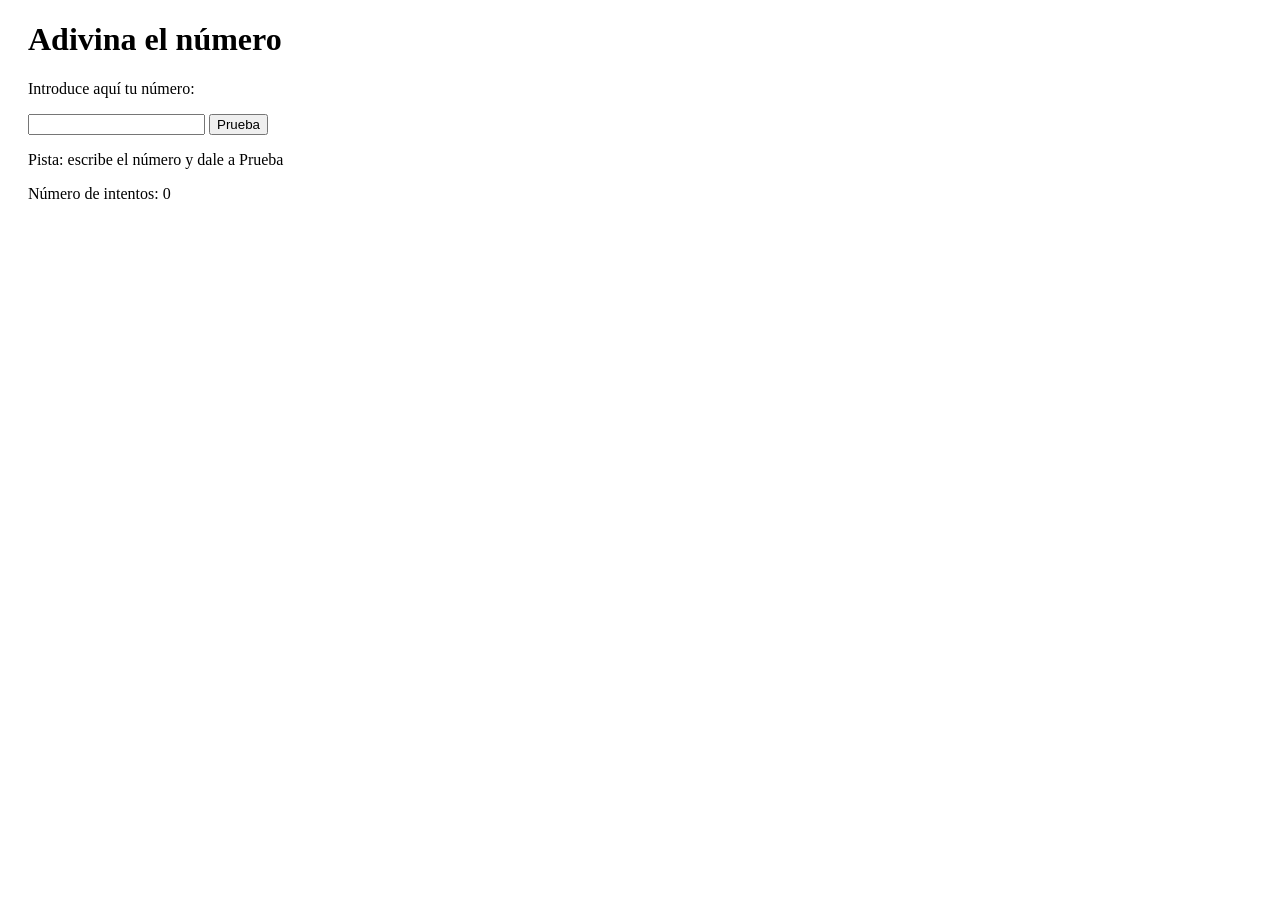
<file: docs/index.html>
<!DOCTYPE html>
<html lang="es">
    
    <head>
        <meta charset="UTF-8" />
        <meta name="viewport" content="width=device-width, initial-scale=1" />
        <title>Evaluación Intermedia</title>
        <link rel="icon" href="./favicon.png" />
        <link rel="stylesheet" href="./assets/css/main.css" />
    </head>
    
    <body>
        <main class="main">
             <h1>Adivina el número</h1>

            <p>Introduce aquí tu número:</p>
            <input type="number" />
            <button>Prueba</button>
            <p class="js-clue">Pista: escribe el número y dale a Prueba</p>
            <p class="js-tries">Número de intentos:</p>
        </main>
        <script type="text/javascript" src="./assets/js/main.js"></script>
    </body>

</html>
</file>
<file: docs/assets/css/main.css>
.main {margin-left: 20px;}
</file>
